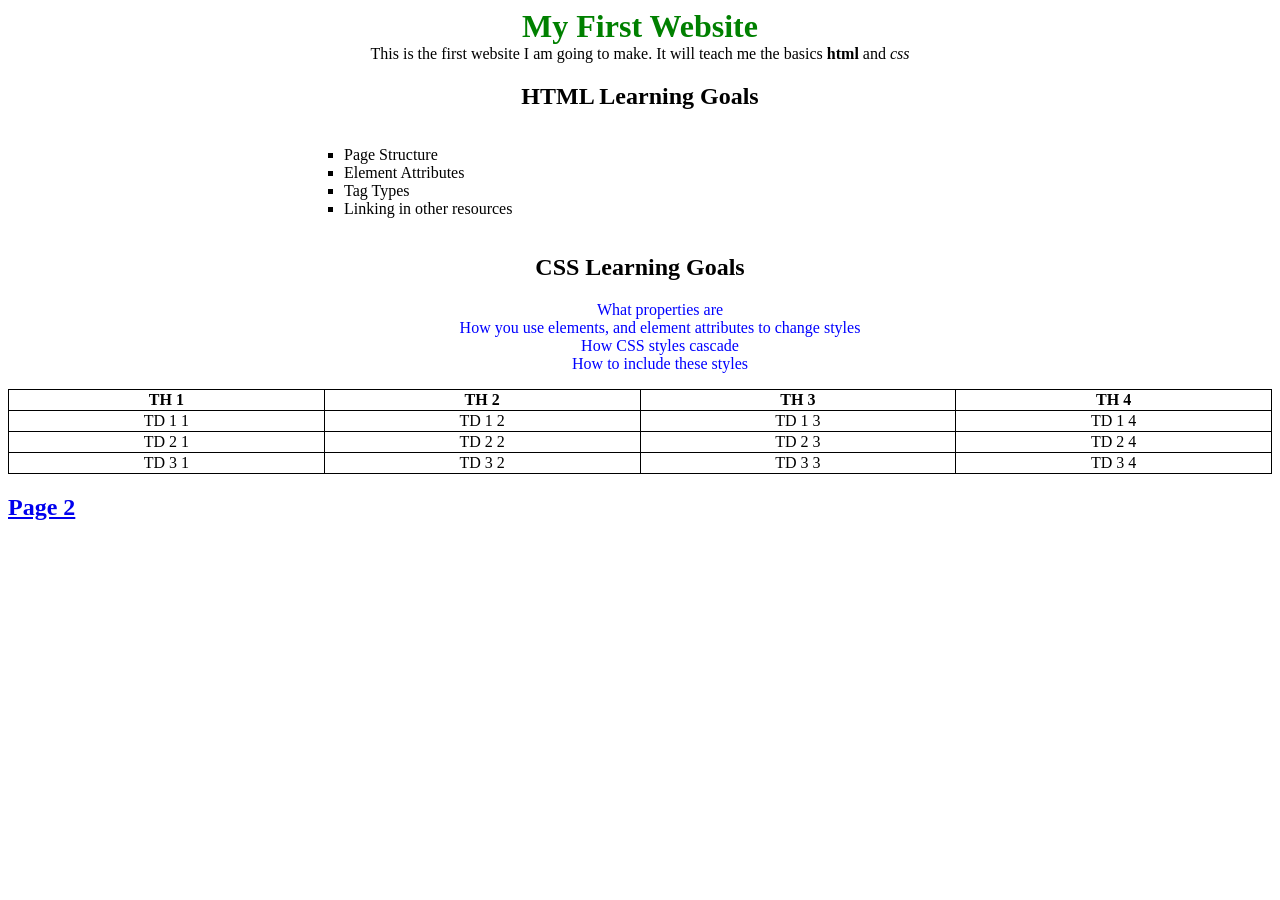
<file: index.html>
<!doctype html>
<html>
<head>
    <meta charset="utf-8">
    <title>HTML-CSS Project</title>
    <link rel="stylesheet" href="styles/style.css">
</head>
<body>
    <h1 class="center">My First Website</h1>
    <p class="center">
        This is the first website I am going to make. It will teach me the basics <strong>html</strong> and <em>css</em>
    </p>

    <div class="center">
        <h2>HTML Learning Goals</h2>
        <ul class="center-list">
            <li class="html-list">Page Structure</li>
            <li class="html-list">Element Attributes</li>
            <li class="html-list">Tag Types</li>
            <li class="html-list">Linking in other resources</li>
        </ul>
    </div>

    <div class="center">
        <h2>CSS Learning Goals</h2>
        <ul>
            <li class="css-list">What properties are</li>
            <li class="css-list">How you use elements, and element attributes to change styles</li>
            <li class="css-list">How CSS styles cascade</li>
            <li class="css-list">How to include these styles</li>

        </ul>
    </div>
    <table class="center">
        <tr>
            <th>TH 1</th>
            <th>TH 2</th>
            <th>TH 3</th>
            <th>TH 4</th>
        </tr>
        <tr>
            <td>TD 1 1</td>
            <td>TD 1 2</td>
            <td>TD 1 3</td>
            <td>TD 1 4</td>
        </tr>
        <tr>
            <td>TD 2 1</td>
            <td>TD 2 2</td>
            <td>TD 2 3</td>
            <td>TD 2 4</td>
        </tr>
        <tr>
            <td>TD 3 1</td>
            <td>TD 3 2</td>
            <td>TD 3 3</td>
            <td>TD 3 4</td>
        </tr>
    </table>
    <h2><a href="page2.html">Page 2</a></h2>

</body>
</html>
</file>
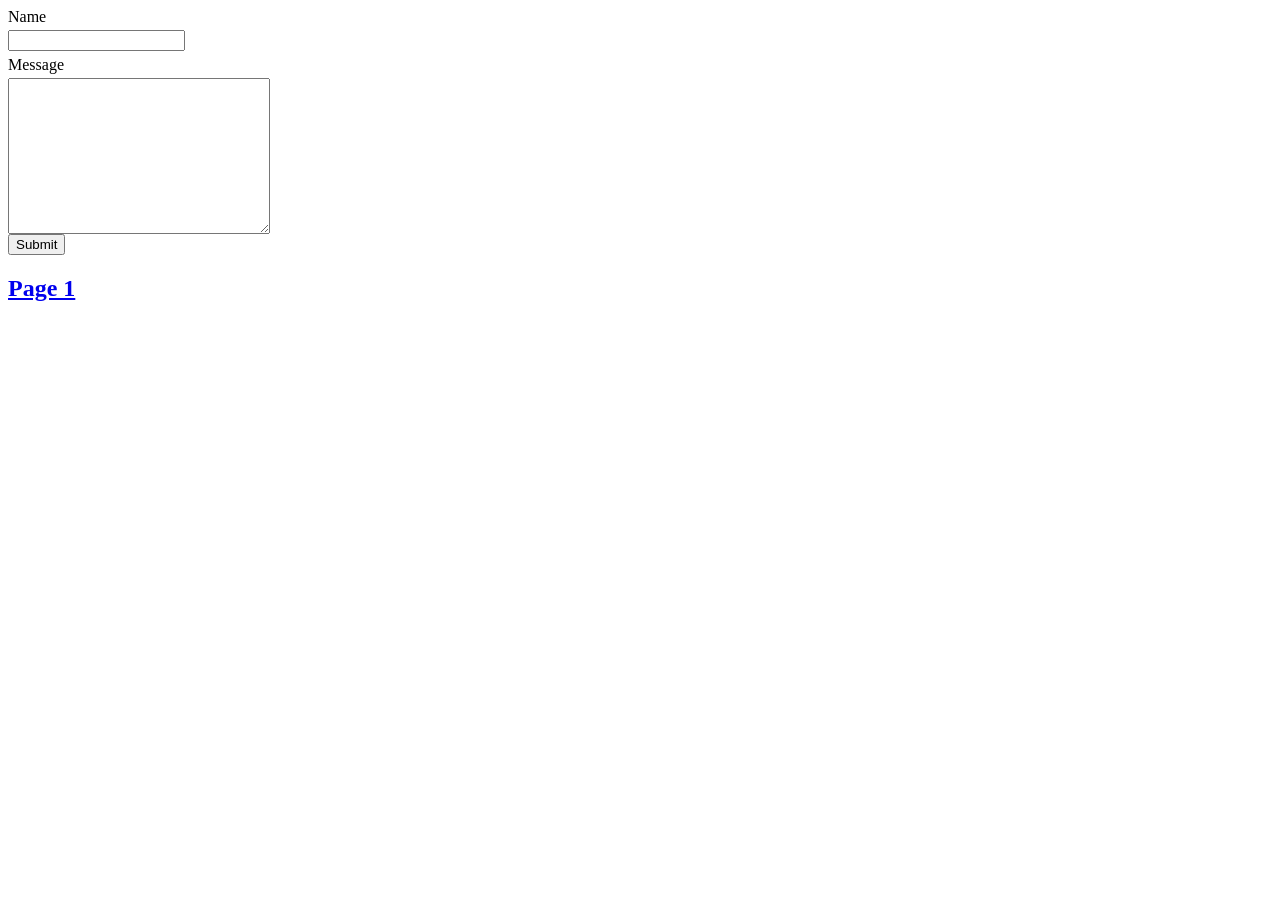
<file: page2.html>
<!doctype html>
<html lang="en">
<head>
    <meta charset="UTF-8">
    <title>Page 2</title>
    <link rel="stylesheet" href="styles/style.css">
</head>
<body>
    <form action="#">
        <div>
            <label for="name">Name</label>
            <input type="text" name="name" id="name">
        </div>
        <div>
            <label for="message">Message</label>
            <textarea name="message" id="message" cols="30" rows="10"></textarea>
        </div>
        <div>
            <button type="submit">Submit</button>
        </div>
    </form>
    <h2><a href="index.html">Page 1</a></h2>
</body>
</html>
</file>
<file: styles/style.css>
h1{
    color:green;
}
li{
    list-style:none;
}
table{
    border-collapse:collapse;
}
table, td, th{
    border: 1px solid black;
}
.html-list{
    list-style:square;
}
.css-list{
    color:blue;
}
.center{
    width:100%;
    margin:auto;
    text-align: center;
}
.center-list{
    width:50%;
    list-style-position: inside;
    text-align:left;
    display:inline-block;
}
input, label, textarea{
    display:block;
    margin-top:.3em;
}
</file>
